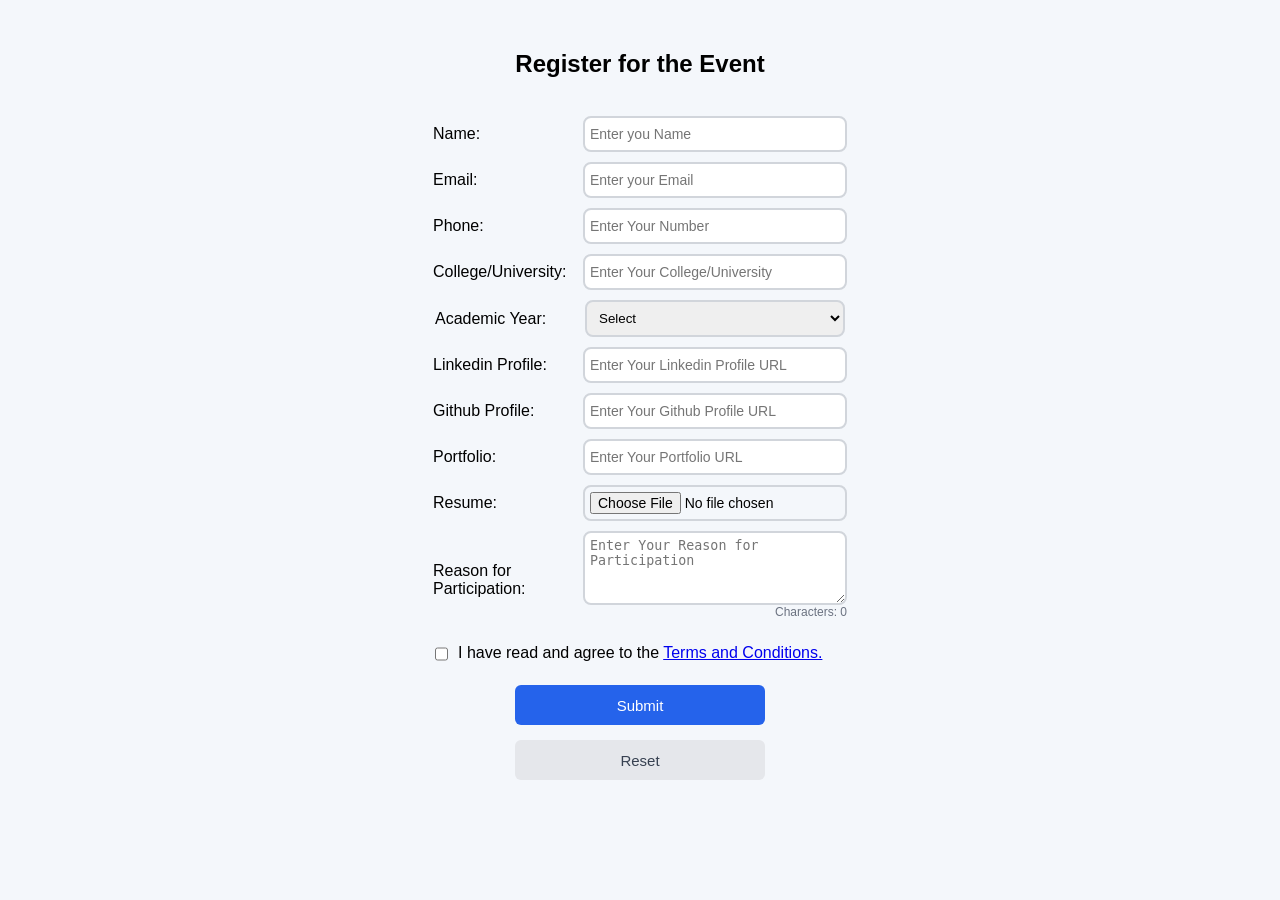
<file: index.html>
<!doctype html>
<html lang="en">
  <head>
    <meta charset="UTF-8" />
    <meta name="viewport" content="width=device-width, initial-scale=1.0" />
    <title>Registration Form</title>
    <link rel="stylesheet" href="style.css" />
  </head>
  <body>
    <script src="script.js"></script>
    <div class="head">
      <h2>Register for the Event</h2>
    </div>
    <br />
    <form id="registrationForm">
      <div>
        <label for="name">Name: </label>
        <input
          type="text"
          placeholder="Enter you Name"
          required
          id="name"
          pattern="[A-Za-z ]+"
        />
      </div>
      <div>
        <label for="email">Email:</label>
        <input
          type="email"
          placeholder="Enter your Email"
          required
          id="email"
        />
      </div>
      <div>
        <label for="phone">Phone:</label>
        <input
          type="tel"
          placeholder="Enter Your Number"
          required
          pattern="[0-9]{10}"
          id="phone"
        />
      </div>
      <div>
        <label for="college">College/University:</label>
        <input
          type="text"
          placeholder="Enter Your College/University"
          required
          id="college"
        />
      </div>
      <div class="academic_year">
        <label for="year">Academic Year: </label>
        <select name="Academic_year" id="Year" required>
          <option value="" disabled selected>Select</option>
          <option value="1st">First Year</option>
          <option value="2nd">Second Year</option>
          <option value="3rd">Third Year</option>
          <option value="4th">Fourth Year</option>
        </select>
      </div>
      <div class="linkedin">
        <label for="linkedin_pf">Linkedin Profile: </label>
        <input
          type="url"
          placeholder="Enter Your Linkedin Profile URL"
          required
          id="linkedin_pf"
        />
      </div>
      <div class="github">
        <label for="github_pf">Github Profile: </label>
        <input
          type="url"
          placeholder="Enter Your Github Profile URL"
          required
          id="github_pf"
        />
      </div>
      <div class="portfolio">
        <label for="portfolio">Portfolio: </label>
        <input
          type="url"
          placeholder="Enter Your Portfolio URL"
          required
          id="portfolio"
        />
      </div>
      <div class="resume">
        <label for="resume">Resume: </label>
        <input type="file" accept=".pdf,.doc,.docx" required id="resume" />
      </div>
      <div class="reason">
        <label for="reason">Reason for Participation: </label>
        <div class="reason-content">
          <textarea
            id="reason"
            name="reason"
            placeholder="Enter Your Reason for Participation"
            required
            oninput="countCharacters()"
          ></textarea>
          <p id="counter">Characters: 0</p>
        </div>
      </div>
      <div class="terms">
        <input type="checkbox" id="terms" name="terms" required onchange="enableSubmit()"/>
        <label for="terms">
          I have read and agree to the
          <a href="terms.html" target="_blank">Terms and Conditions.</a>
        </label>
      </div>
      <button type="button" id="submit" onclick="showMessage()" disabled>Submit</button>
      <button type="reset" id="reset">Reset</button>
    </form>
    <!-- <script src="script.js"></script> -->
  </body>
</html>
</file>
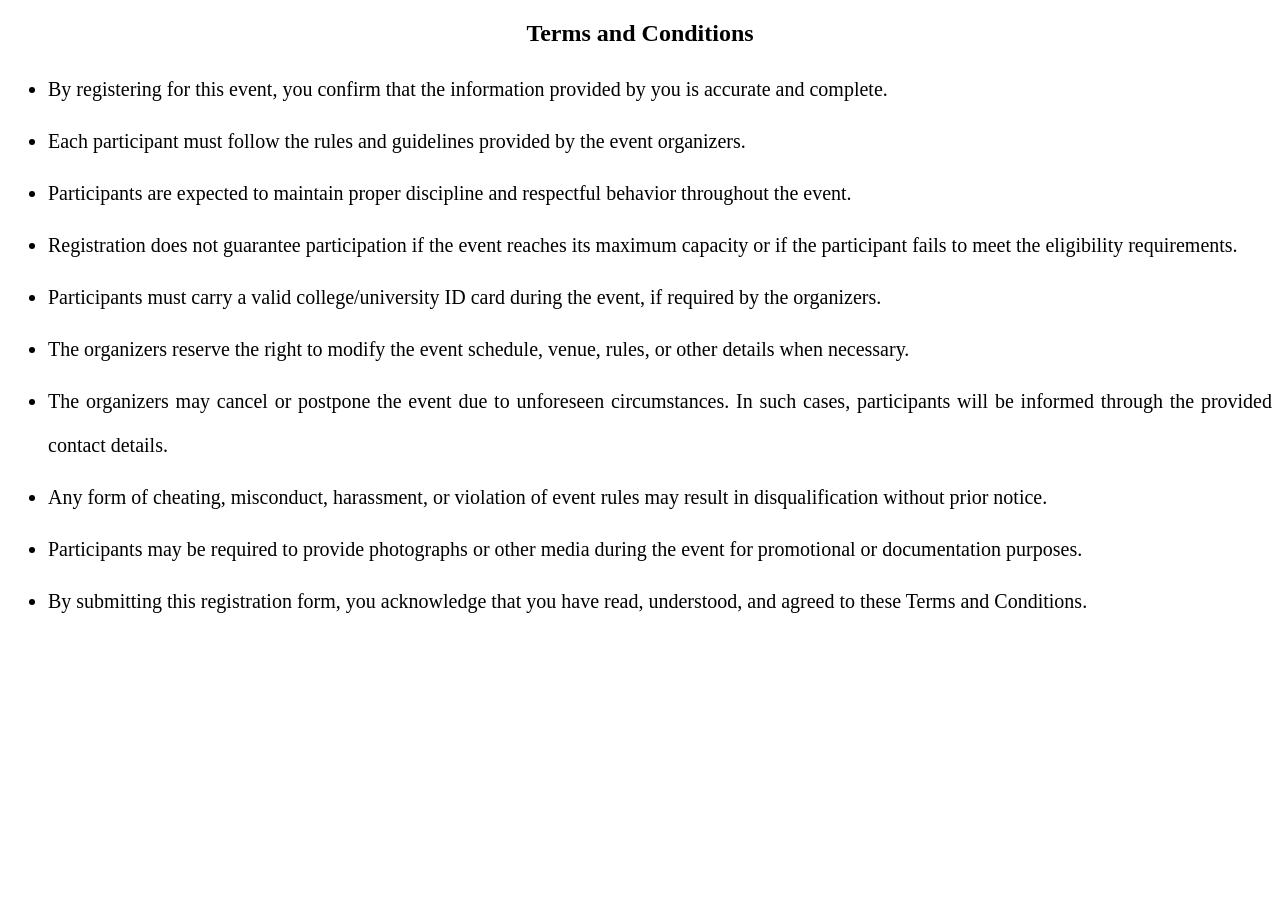
<file: terms.html>
<!doctype html>
<html lang="en">
  <head>
    <meta charset="UTF-8" />
    <meta name="viewport" content="width=device-width, initial-scale=1.0" />
    <title>Terms and Conditions</title>
    <style>
        ul li{
            margin-bottom: 8px;
            line-height: 2.2;
            text-align: justify;
            font-family:Cambria, Cochin, Georgia, Times, 'Times New Roman', serif;
            font-size: 20px;
        }
    </style>
  </head>
  <body>
    <h2 style="text-align: center;">Terms and Conditions</h2>
    <ul>
        <li>By registering for this event, you confirm that the information provided by you is accurate and complete.</li>
        <li>Each participant must follow the rules and guidelines provided by the event organizers.</li>
        <li>Participants are expected to maintain proper discipline and respectful behavior throughout the event.</li>
        <li>Registration does not guarantee participation if the event reaches its maximum capacity or if the participant fails to meet the eligibility requirements.</li>
        <li>Participants must carry a valid college/university ID card during the event, if required by the organizers.</li>
        <li>The organizers reserve the right to modify the event schedule, venue, rules, or other details when necessary.</li>
        <li>The organizers may cancel or postpone the event due to unforeseen circumstances. In such cases, participants will be informed through the provided contact details.</li>
        <li>Any form of cheating, misconduct, harassment, or violation of event rules may result in disqualification without prior notice.</li>
        <li>Participants may be required to provide photographs or other media during the event for promotional or documentation purposes.</li>
        <li>By submitting this registration form, you acknowledge that you have read, understood, and agreed to these Terms and Conditions.</li>
    </ul>
  </body>
</html>
</file>
<file: style.css>
*{
    margin: 0;
    padding: 0;
}
body{
    background-color: #f4f7fb;
    font-family: Arial, Helvetica, sans-serif;
}
h2{
    margin-top: 50px;
    text-align: center;
    margin-bottom: 20px;
}
form{
    display: flex;
    flex-direction: column;
    align-items: center;
    gap: 10px;

}
form div{
    display: flex;
    align-items: center;
}
label{
    width: 150px;
    font-family: sans-serif;
}
label,input{
    gap: 10px;
}
input{
    width: 250px;
    padding: 5px;
    border-radius: 8px;
    height: 22px;
    border:#d1d5db solid 2px;
    font-size: 14px;
}
label,input {
    gap: 10px;
}
.academic_year{
    width:410px;
}
.academic_year select{
    width: 260px;
    padding: 8px;
    border: 2px solid #d1d5db;
    border-radius: 8px;
}
input:focus,
select:focus {
    border-color: #2563eb;
    box-shadow: 0 0 0 3px rgba(37, 99, 235, 0.1);
}
.terms{
    width: 410px;
    display:flex;
    align-items: flex-start;
    gap: 10px;
}
.terms input{
    width: auto;
    margin-top: 4px;
}
.terms label{
    padding-top: 5px;
    width: auto;
    padding-bottom: 8px;
}
button {
    width: 250px;
    height: 40px;
    margin: 5px auto 0;
    border: none;
    border-radius: 6px;
    font-size: 15px;
    cursor: pointer;
}
button[type="button"] {
    background-color: #2563eb;
    color: white;
}
button:disabled {
    cursor: not-allowed;
}
button[type="reset"] {
    background-color: #e5e7eb;
    color: #374151;
}
#reason label{
    margin-top: 10px;
}
#reason{
    width: 250px;
    height: 60px;
    padding: 5px;
    border-radius: 8px;
    border:#d1d5db solid 2px;
}
#counter {
    margin-left: 150px;
    font-size: 12px;
    color: #6b7280;
    padding-bottom: 10px;
    align-self: flex-end;
    flex-basis: 100%;
}
.reason-content {
    display: flex;
    flex-direction: column;
}
</file>
